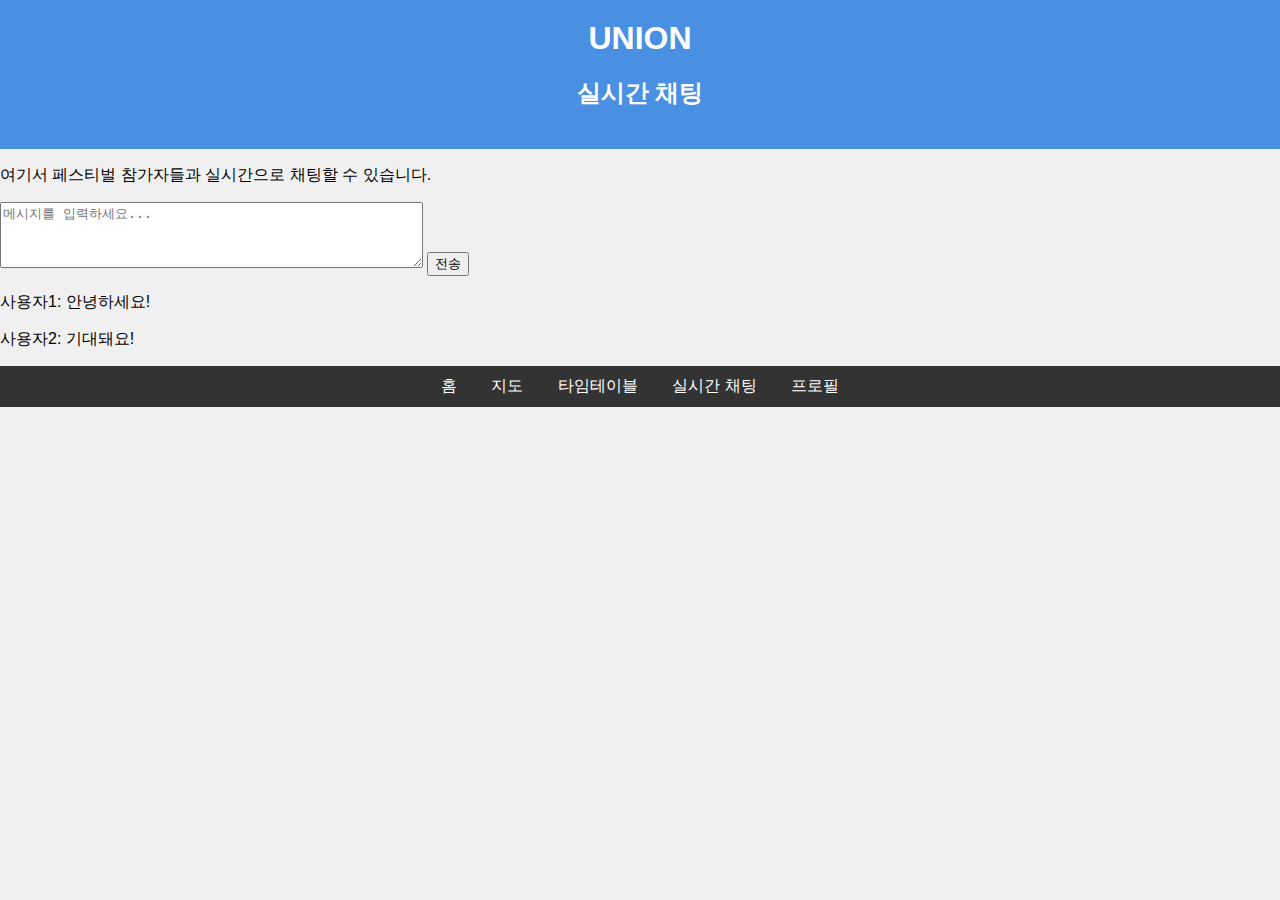
<file: Union_clonecoding_chat.html>
<!-- Union_clonecoding_chat -->
<!DOCTYPE html>
<html lang="ko">
<head>
    <meta charset="UTF-8">
    <meta name="viewport" content="width=device-width, initial-scale=1.0">
    <title>실시간 채팅 - UNION Festival</title>
    <link rel="stylesheet" href="styles.css">
</head>
<body>
    <header>
        <div class="logo">UNION</div>
        <h2>실시간 채팅</h2>
    </header>
    <main>
        <p>여기서 페스티벌 참가자들과 실시간으로 채팅할 수 있습니다.</p>
        <textarea placeholder="메시지를 입력하세요..." rows="4" cols="50"></textarea>
        <button>전송</button>
        <div class="chat-window">
            <p>사용자1: 안녕하세요!</p>
            <p>사용자2: 기대돼요!</p>
        </div>
    </main>
    <footer>
        <nav>
            <a href="index.html">홈</a>
            <a href="Union_clonecoding_map.html">지도</a>
            <a href="Union_clonecoding_schedule.html">타임테이블</a>
            <a href="Union_clonecoding_chat.html">실시간 채팅</a>
            <a href="Union_clonecoding_profile.html">프로필</a>
        </nav>
    </footer>
</body>
</html>
</file>
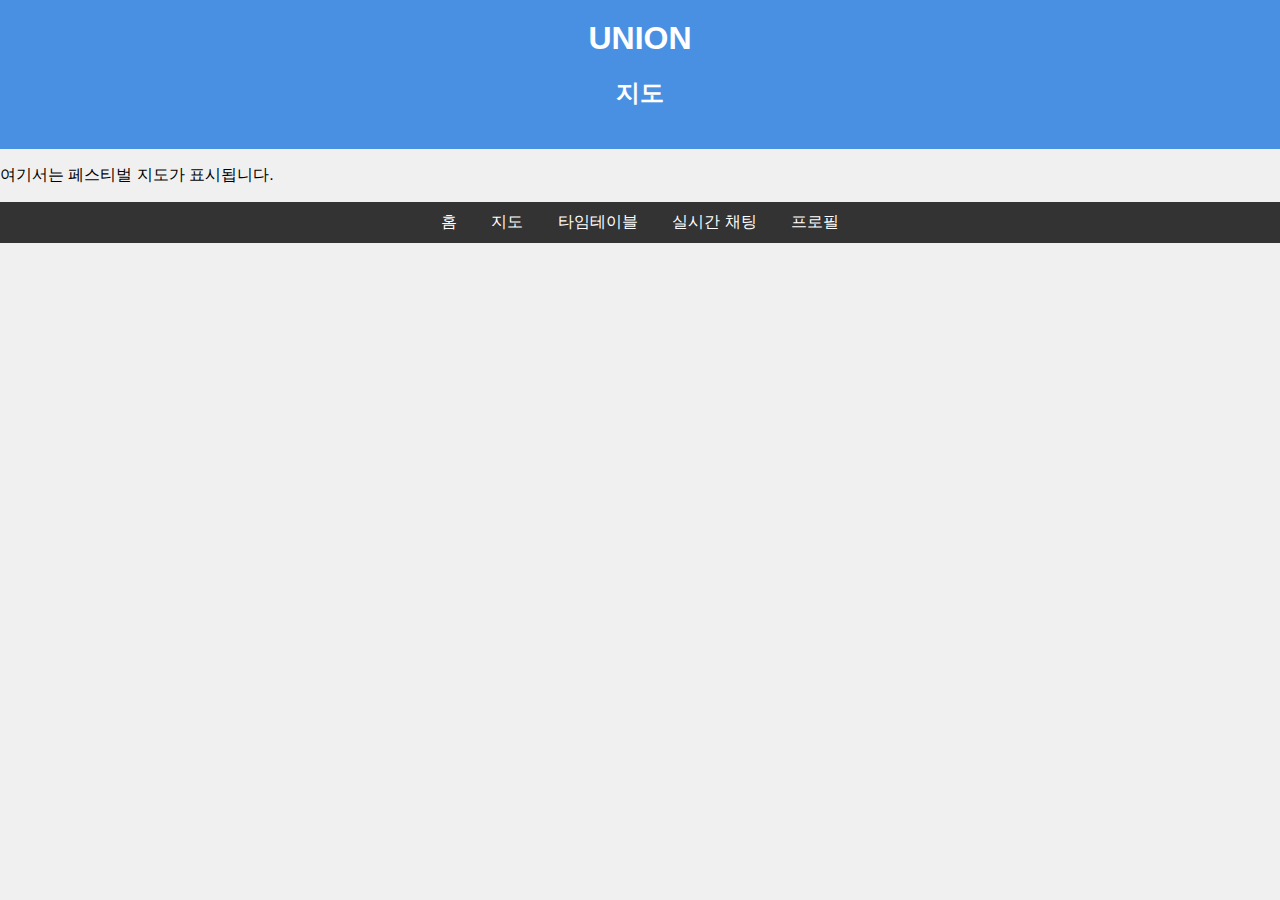
<file: Union_clonecoding_map.html>
<!-- Union_clonecoding_map -->
<!DOCTYPE html>
<html lang="ko">
<head>
    <meta charset="UTF-8">
    <meta name="viewport" content="width=device-width, initial-scale=1.0">
    <title>지도 - UNION Festival</title>
    <link rel="stylesheet" href="styles.css">
</head>
<body>
    <header>
        <div class="logo">UNION</div>
        <h2>지도</h2>
    </header>
    <main>
        <p>여기서는 페스티벌 지도가 표시됩니다.</p>
    </main>
    <footer>
        <nav>
            <a href="index.html">홈</a>
            <a href="Union_clonecoding_map.html">지도</a>
            <a href="Union_clonecoding_schedule.html">타임테이블</a>
            <a href="Union_clonecoding_chat.html">실시간 채팅</a>
            <a href="Union_clonecoding_profile.html">프로필</a>
        </nav>
    </footer>
</body>
</html>
</file>
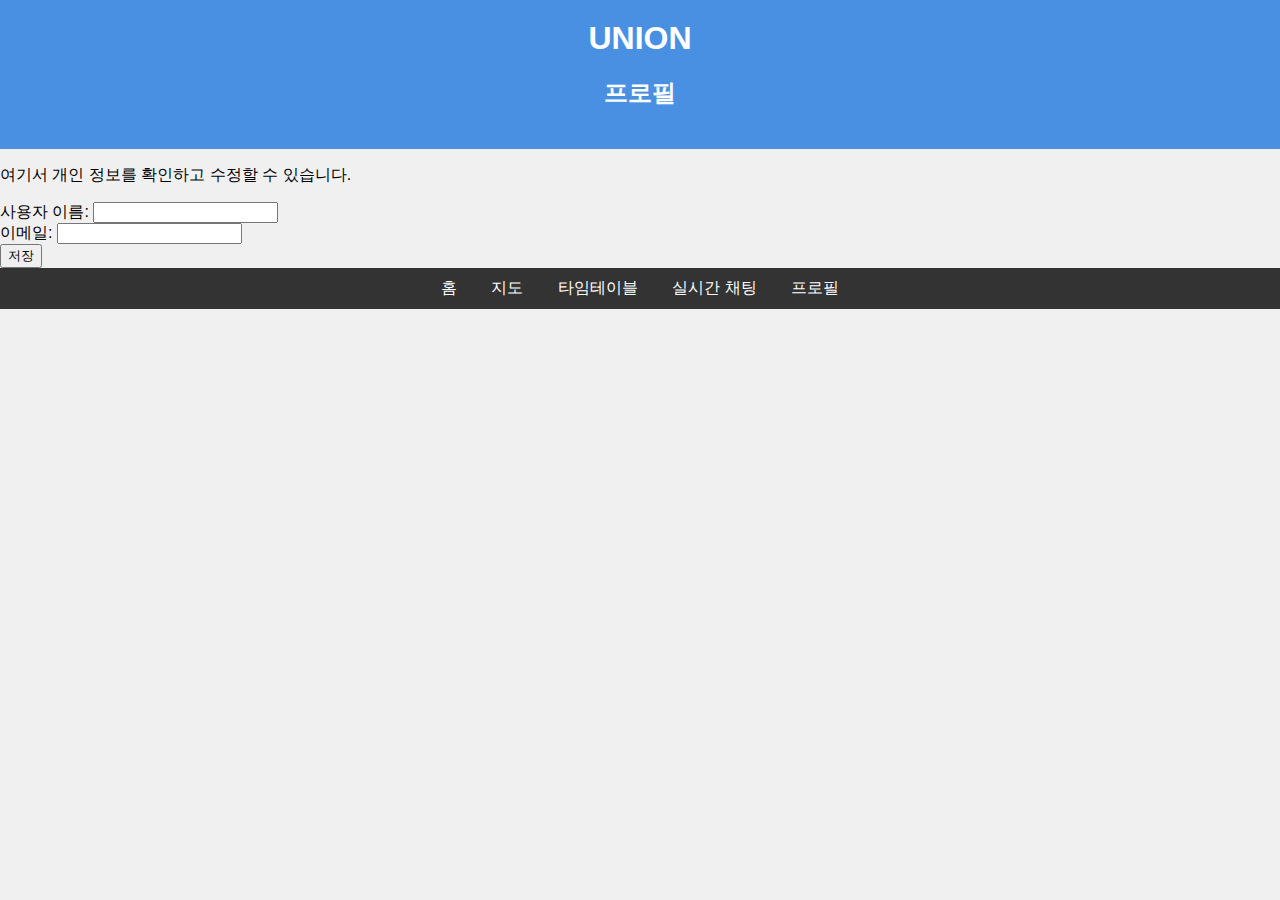
<file: Union_clonecoding_profile.html>
<!-- Union_clonecoding_profile -->
<!DOCTYPE html>
<html lang="ko">
<head>
    <meta charset="UTF-8">
    <meta name="viewport" content="width=device-width, initial-scale=1.0">
    <title>프로필 - UNION Festival</title>
    <link rel="stylesheet" href="styles.css">
</head>
<body>
    <header>
        <div class="logo">UNION</div>
        <h2>프로필</h2>
    </header>
    <main>
        <p>여기서 개인 정보를 확인하고 수정할 수 있습니다.</p>
        <form>
            <label for="username">사용자 이름:</label>
            <input type="text" id="username" name="username"><br>
            <label for="email">이메일:</label>
            <input type="email" id="email" name="email"><br>
            <button type="submit">저장</button>
        </form>
    </main>
    <footer>
        <nav>
            <a href="index.html">홈</a>
            <a href="Union_clonecoding_map.html">지도</a>
            <a href="Union_clonecoding_schedule.html">타임테이블</a>
            <a href="Union_clonecoding_chat.html">실시간 채팅</a>
            <a href="Union_clonecoding_profile.html">프로필</a>
        </nav>
    </footer>
</body>
</html>
</file>
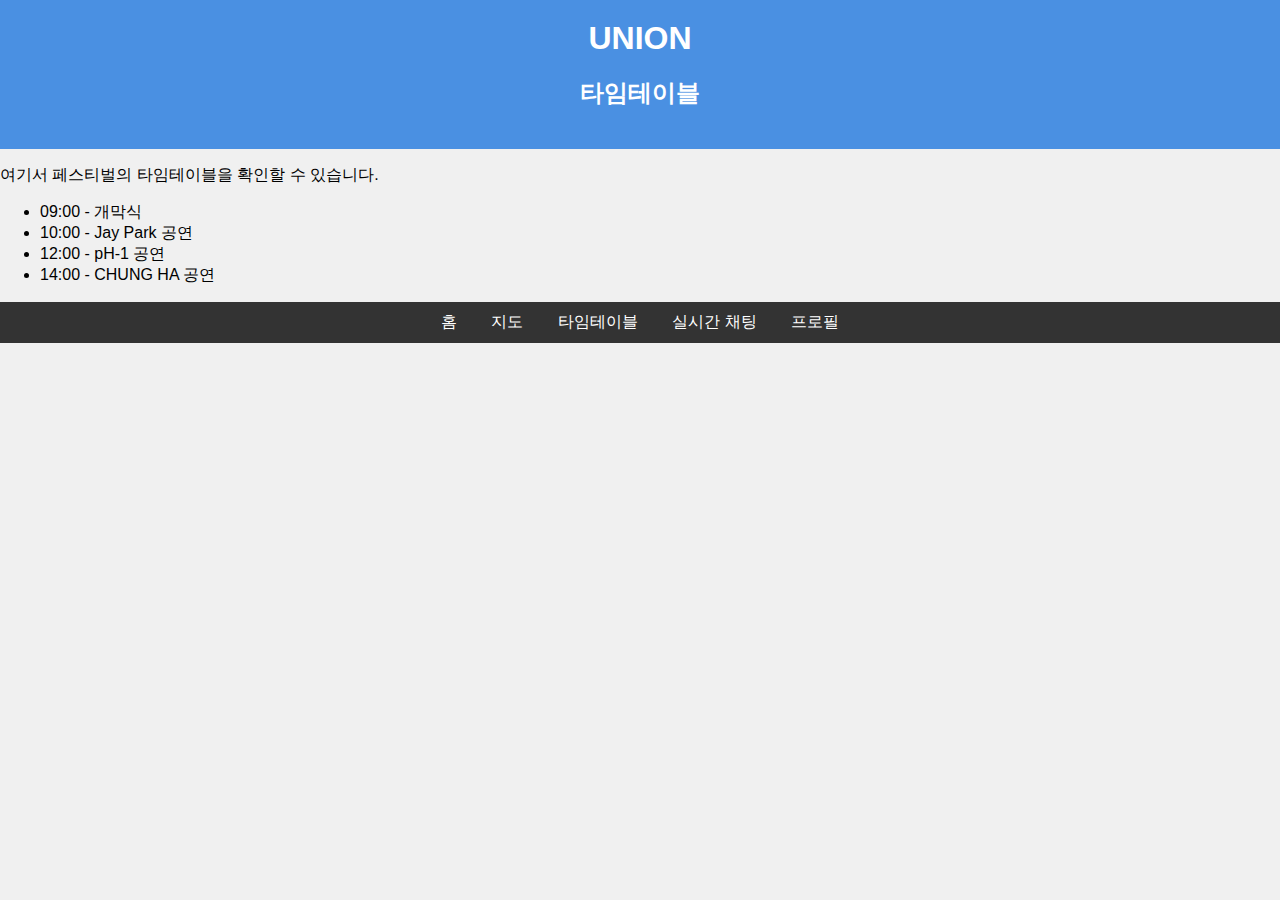
<file: Union_clonecoding_schedule.html>
<!-- Union_clonecoding_schedule -->
<!DOCTYPE html>
<html lang="ko">
<head>
    <meta charset="UTF-8">
    <meta name="viewport" content="width=device-width, initial-scale=1.0">
    <title>타임테이블 - UNION Festival</title>
    <link rel="stylesheet" href="styles.css">
</head>
<body>
    <header>
        <div class="logo">UNION</div>
        <h2>타임테이블</h2>
    </header>
    <main>
        <p>여기서 페스티벌의 타임테이블을 확인할 수 있습니다.</p>
        <ul>
            <li>09:00 - 개막식</li>
            <li>10:00 - Jay Park 공연</li>
            <li>12:00 - pH-1 공연</li>
            <li>14:00 - CHUNG HA 공연</li>
        </ul>
    </main>
    <footer>
        <nav>
            <a href="index.html">홈</a>
            <a href="Union_clonecoding_map.html">지도</a>
            <a href="Union_clonecoding_schedule.html">타임테이블</a>
            <a href="Union_clonecoding_chat.html">실시간 채팅</a>
            <a href="Union_clonecoding_profile.html">프로필</a>
        </nav>
    </footer>
</body>
</html>
</file>
<file: styles.css>
body {
    font-family: 'Arial', sans-serif;
    margin: 0;
    background-color: #f0f0f0;
}

header {
    background-color: #4a90e2;
    color: white;
    text-align: center;
    padding: 20px;
}

.logo {
    font-size: 2em;
    font-weight: bold;
}

.artist-lineup {
    display: flex;
    justify-content: center;
    flex-wrap: wrap;
    margin: 20px;
}

.artist-card {
    background-color: #ff8c8c;
    border-radius: 10px;
    padding: 10px;
    margin: 10px;
    text-align: center;
    width: 150px;
}

.artist-card img {
    max-width: 100%;
    border-radius: 8px;
}

.user-comment {
    text-align: center;
    margin: 20px 0;
}

.hashtags {
    display: flex;
    justify-content: center;
    gap: 10px;
}

.booth-ranking {
    margin: 20px;
    text-align: center;
}

footer {
    background-color: #333;
    color: white;
    padding: 10px;
    text-align: center;
}

nav a {
    color: white;
    margin: 0 15px;
    text-decoration: none;
}
</file>
